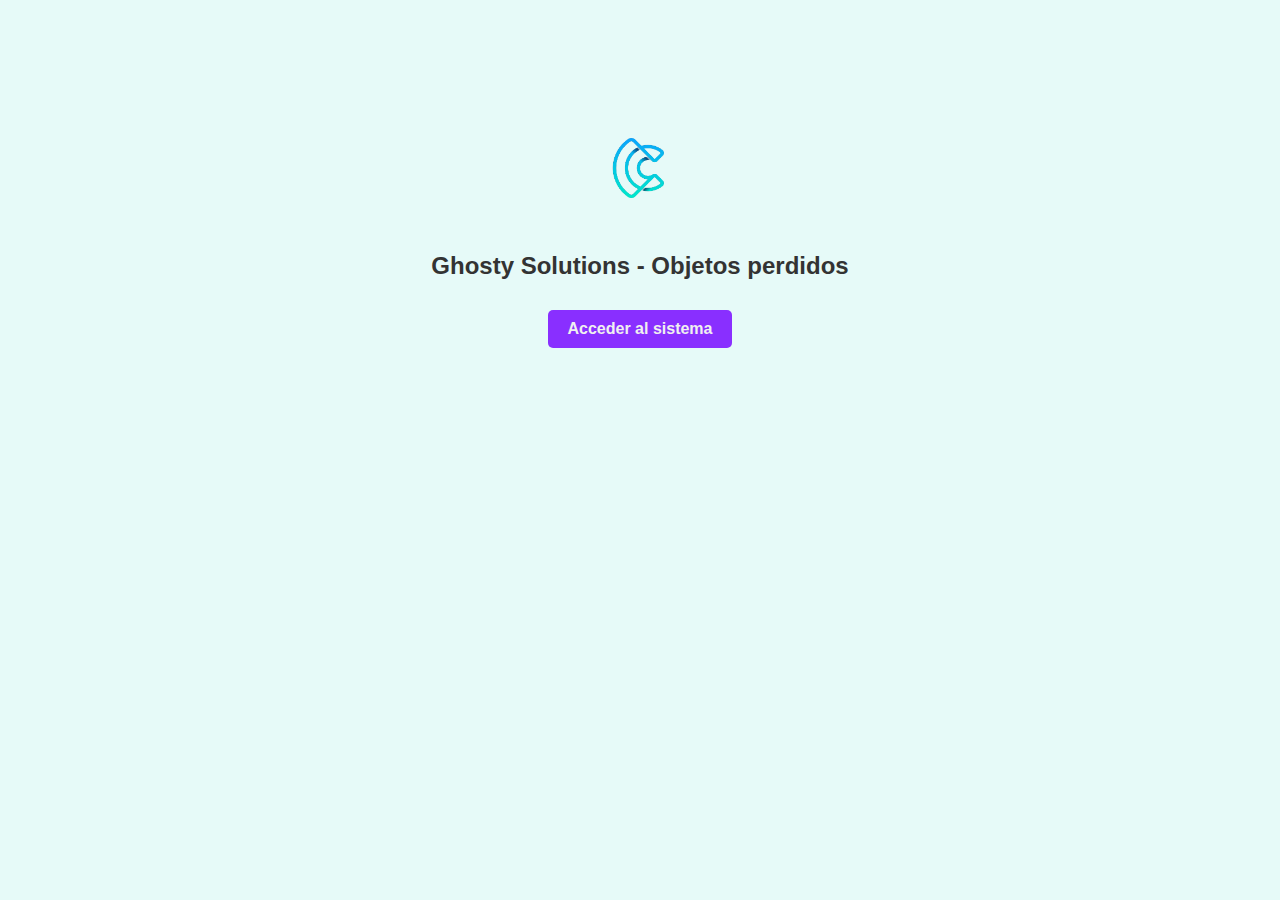
<file: index.html>
<!DOCTYPE html>
<html>
<head>
    <title>Ingreso al Sistema</title>
    <style>
        body {
            display: flex;
            justify-content: center;
            align-items: center;
            height: 50vh;
            background-color: #e6faf8;
            font-family: Arial, sans-serif;
        }
        .container {
            text-align: center;
        }
        h2 {
            color: #333;
        }
        .button {
            display: inline-block;
            margin: 10px;
            padding: 10px 20px; 
            color: #f0f0f0;
            font-weight: bold;
            background-color: #892fff;
            border: none;
            border-radius: 5px;
            cursor: pointer;
            text-decoration: none;
        }
    </style>
</head>
<body>
    
    <div class="container">
        <img src="view/assets/logo.png" height="120"/>
        <h2>Ghosty Solutions - Objetos perdidos</h2>
        <a href="view/" class="button">Acceder al sistema</a>
    </div>
</body>
</html>
</file>
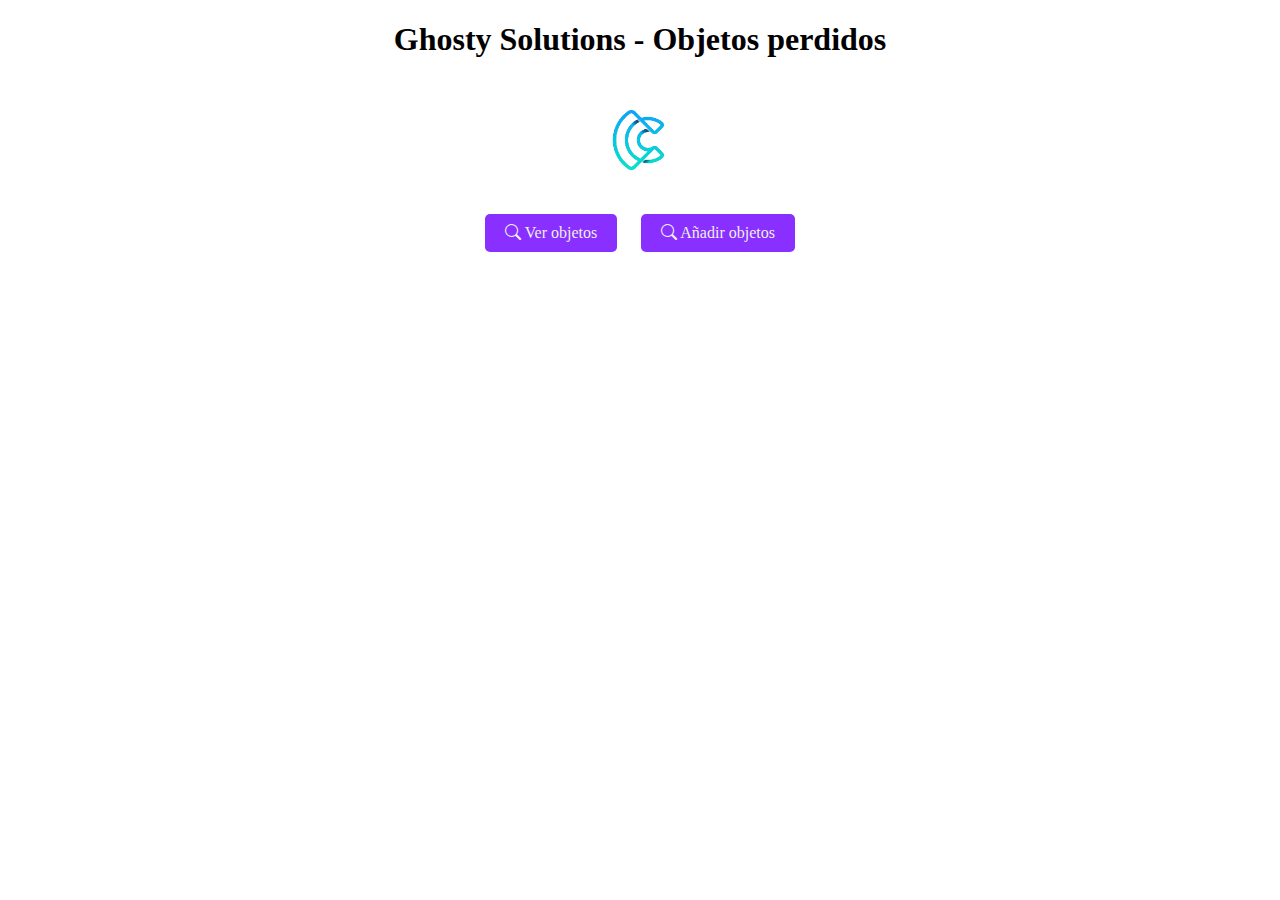
<file: view/index.html>
<!DOCTYPE html>
<html lang="es">
<head>
    <meta charset="UTF-8">
    <meta name="viewport" content="width=device-width, initial-scale=1.0">
    <title>Ghosty Solutions - Objetos perdidos</title>
</head>
<link rel="stylesheet" href="https://cdn.jsdelivr.net/npm/bootstrap-icons@1.11.1/font/bootstrap-icons.css">
<style> 
body {
    background-color: #ffffff;
    text-align: center;
}

button {
    font-size: 18px;
    padding: 10px 20px;
    margin: 10px;
}

.button {
        display: inline-block;
        margin: 10px;
        padding: 10px 20px; 
        color: #f0f0f0;
        font-weight: bold;
        background-color: #892fff;
        border: none;
        border-radius: 5px;
        cursor: pointer;
        text-decoration: none;
        }
.span{
    text-decoration: none;
    color: #eeeeee;
    font-weight: normal;

}
img {
    margin-bottom: 0px;
}
</style>
<body>    
    <h1>Ghosty Solutions - Objetos perdidos</h1>
     <img src="assets/logo.png" height="120"/>
    <div class="container">
        <a href="objetos.php" class="button"><i class="bi bi-search"></i><span class="span"> Ver objetos</span></a>
        <a href="agregarObjeto.php" class="button"><i class="bi bi-search"></i><span class="span"> Añadir objetos</span></a>
    </div>
</body>
</html>
</file>
